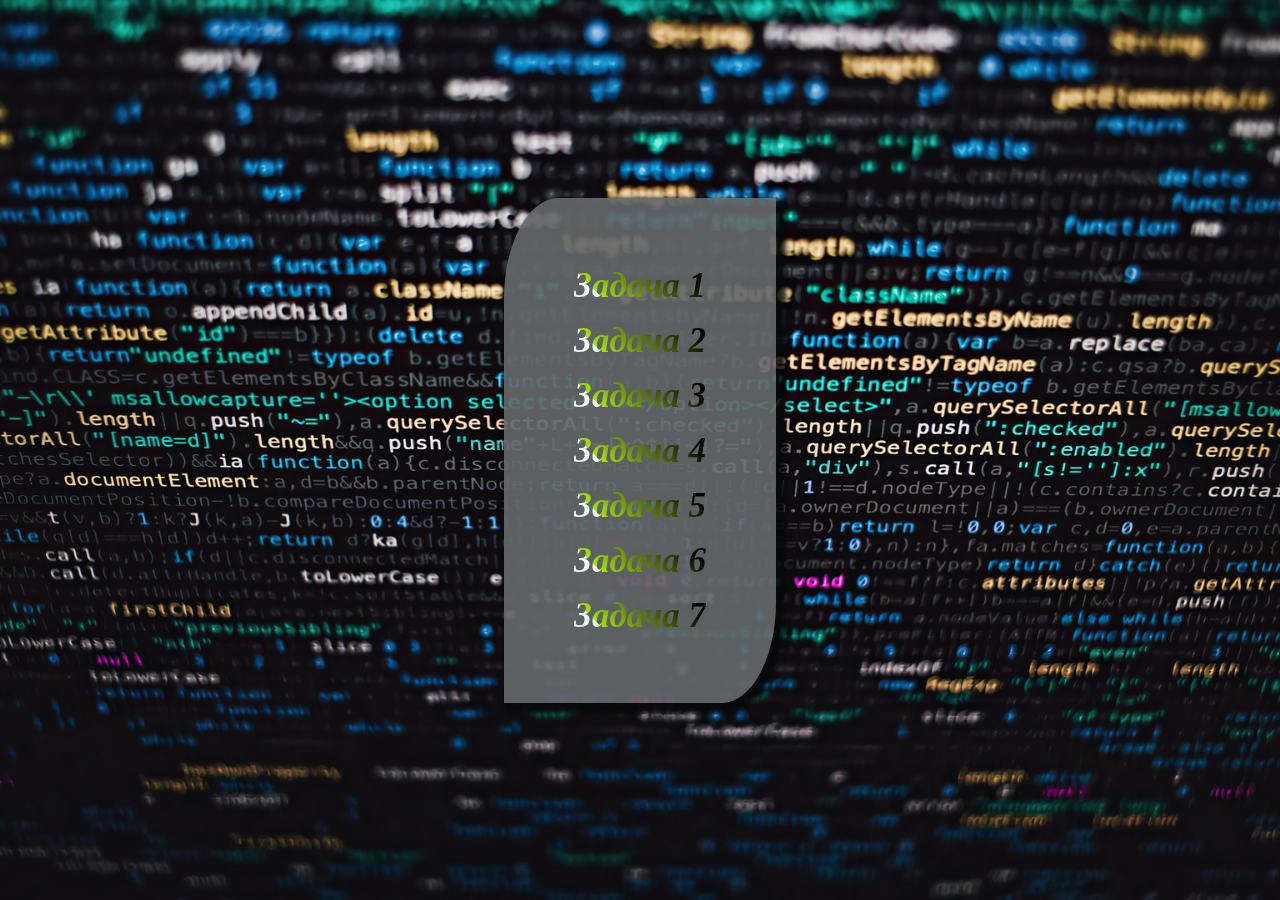
<file: index.html>
<!DOCTYPE html>
<html lang="en">

<head>
   <meta charset="UTF-8">
   <meta http-equiv="X-UA-Compatible" content="IE=edge">
   <meta name="viewport" content="width=device-width, initial-scale=1.0">
   <link rel="shortcut icon" href="img/favicon.ico">
   <link rel="stylesheet" href="css/reset.css">
   <link rel="stylesheet" href="css/style.css">
   <title> Lesson 3</title>
</head>

<body>
   <main class="block">
      <div class="block__container">
         <div class="block__items">
         <a href="task0.html" class="block__link"> Задача 1</a>
         <a href="task1.html" class="block__link"> Задача 2</a>
         <a href="task2.html" class="block__link"> Задача 3</a>
         <a href="task3.html" class="block__link"> Задача 4</a>
         <a href="task4.html" class="block__link"> Задача 5</a>
         <a href="task5.html" class="block__link"> Задача 6</a>
         <a href="task6.html" class="block__link"> Задача 7</a>
         </div>
</div>
   </main>

</body>

</html>
</file>
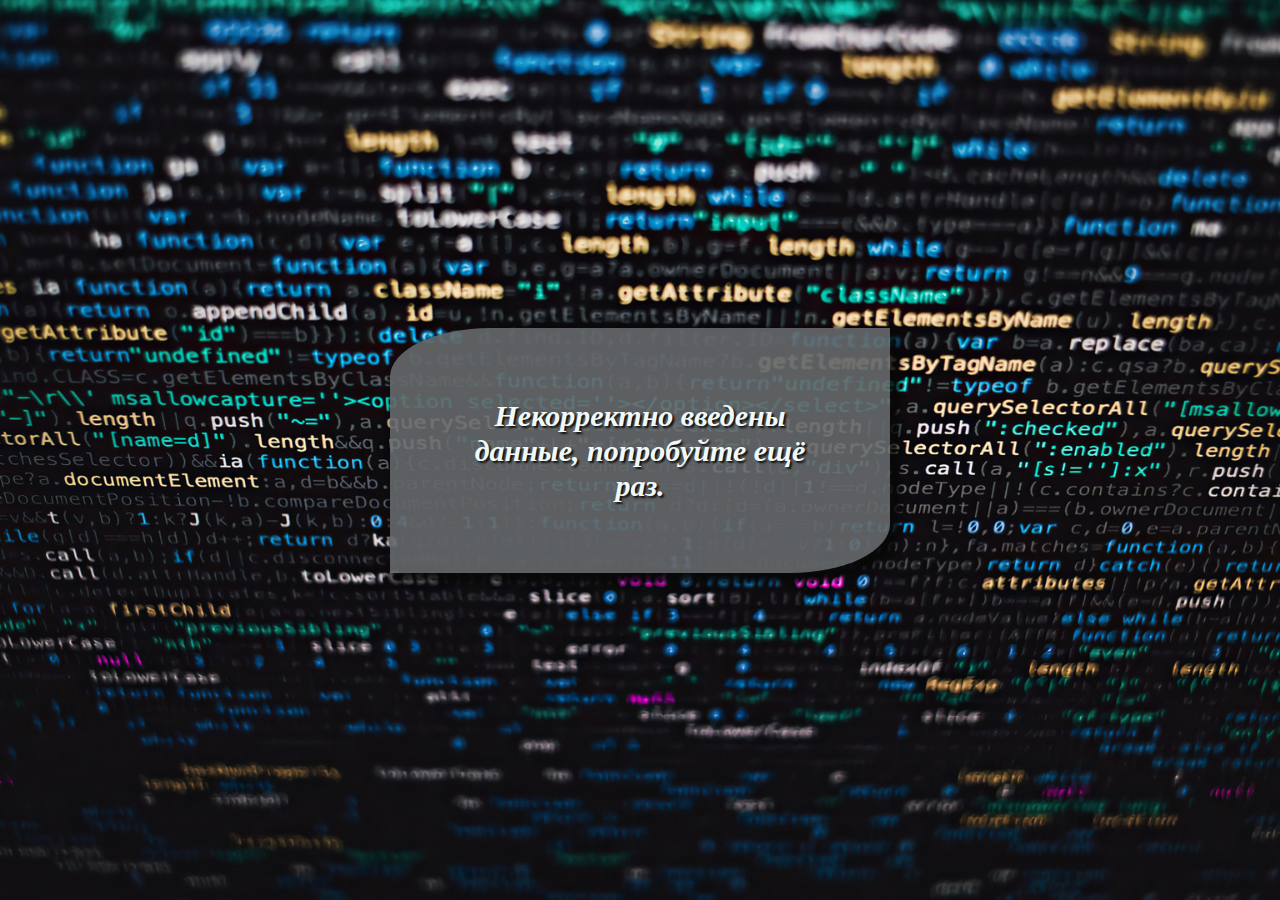
<file: task0.html>
<!DOCTYPE html>
<html lang="en">

<head>
   <meta charset="UTF-8">
   <meta http-equiv="X-UA-Compatible" content="IE=edge">
   <meta name="viewport" content="width=device-width, initial-scale=1.0">
   <link rel="shortcut icon" href="img/favicon.ico">
   <link rel="stylesheet" href="css/reset.css">
   <link rel="stylesheet" href="css/style.css">
   <title> Lesson 3</title>
</head>

<body>
   <main class="block">
      <div class="block__container">
         <div class="block__items block__items--0">
          <script>
            //1.	З клавіатури вводяться імена двох дітей та кількість у них цукерок. Вивести не екран ім’я тієї дитини, у якої кількість цукерок є більшою, або вивести, що кількість однакова.
  //Вводим необходимые данные
  const childName1 = prompt(`Введите имя ребенка`, "")
  const candyChild1 = parseInt(prompt(`${childName1} имеет конфет`, ""))
  const childName2 = prompt(`Введите имя ребенка`, "")
  const candyChild2 = parseInt(prompt(`${childName2} имеет конфет`, ""))
  //Находим результат   // Выводим результат
if (candyChild1 > candyChild2)
document.write(`${childName1} имеет больше конфет чем  ${childName2}`)
 else if(candyChild1 < candyChild2)
document.write(`${childName2} имеет больше конфет чем  ${childName1}`)
else if (candyChild1 === candyChild2)
document.write(`${childName1} имеет столько же конфет как и  ${childName2}`)
else 
document.write(`Некорректно введены данные, попробуйте ещё раз.`)
</script>
         </div>
</div>
   </main>

</body>

</html>
</file>
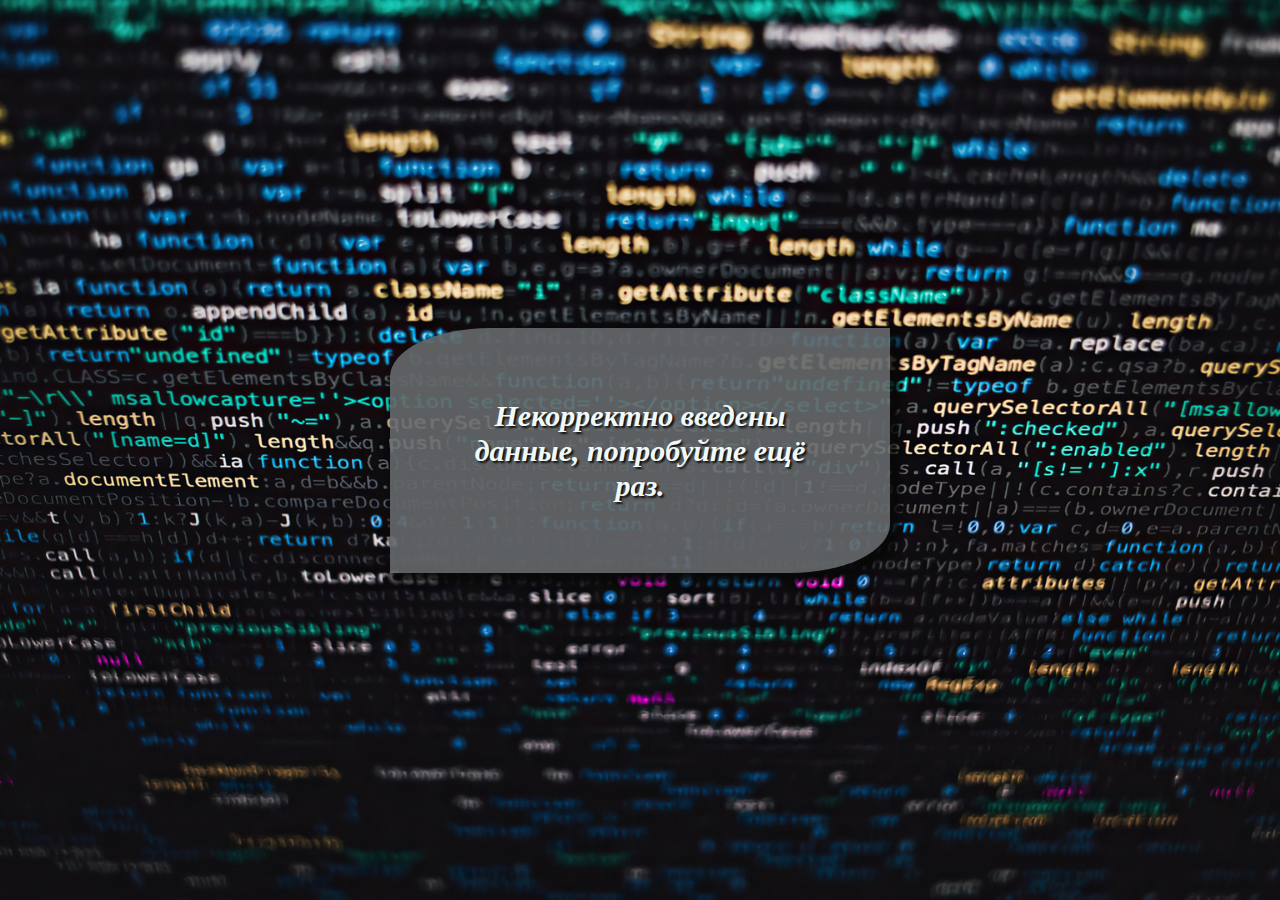
<file: task1.html>
<!DOCTYPE html>
<html lang="en">

<head>
   <meta charset="UTF-8">
   <meta http-equiv="X-UA-Compatible" content="IE=edge">
   <meta name="viewport" content="width=device-width, initial-scale=1.0">
   <link rel="shortcut icon" href="img/favicon.ico">
   <link rel="stylesheet" href="css/reset.css">
   <link rel="stylesheet" href="css/style.css">
   <title> Lesson 3</title>
</head>

<body>
   <main class="block">
      <div class="block__container">
         <div class="block__items block__items--0">
<script>
  //2.	З клавіатури вводиться ціна товару і кількість грошей. Якщо грошей не вистачає то відмовляємо у покупці, інакше, якщо ще залишаються гроші, то пропонуємо купити лотерею за 4 грн.
  //Вводим необходимые данные
  const priceProduct = parseFloat(prompt(`Цена товара`, ""))
  const quantityOfMoney = parseFloat(prompt(`Количество доступных финансов`, ""))
  const lotteryPrice = 4
  const moneyAfterPurchase = quantityOfMoney - priceProduct
  let result
  //Находим результат  
  if (priceProduct <= quantityOfMoney && moneyAfterPurchase < lotteryPrice)
result = `Спасибо за покупку.`
else  if(moneyAfterPurchase >= lotteryPrice)
result = `Спасибо за покупку. Можете купить ещё лотерею. Сегодня вам точно повезёт!`
else if (priceProduct > quantityOfMoney)
result = `К сожалению у вас не хватает денег.`
else 
result = `Некорректно введены данные, попробуйте ещё раз.`
 // Выводим результат
document.write(result)
</script>
         </div>
</div>
   </main>

</body>

</html>
</file>
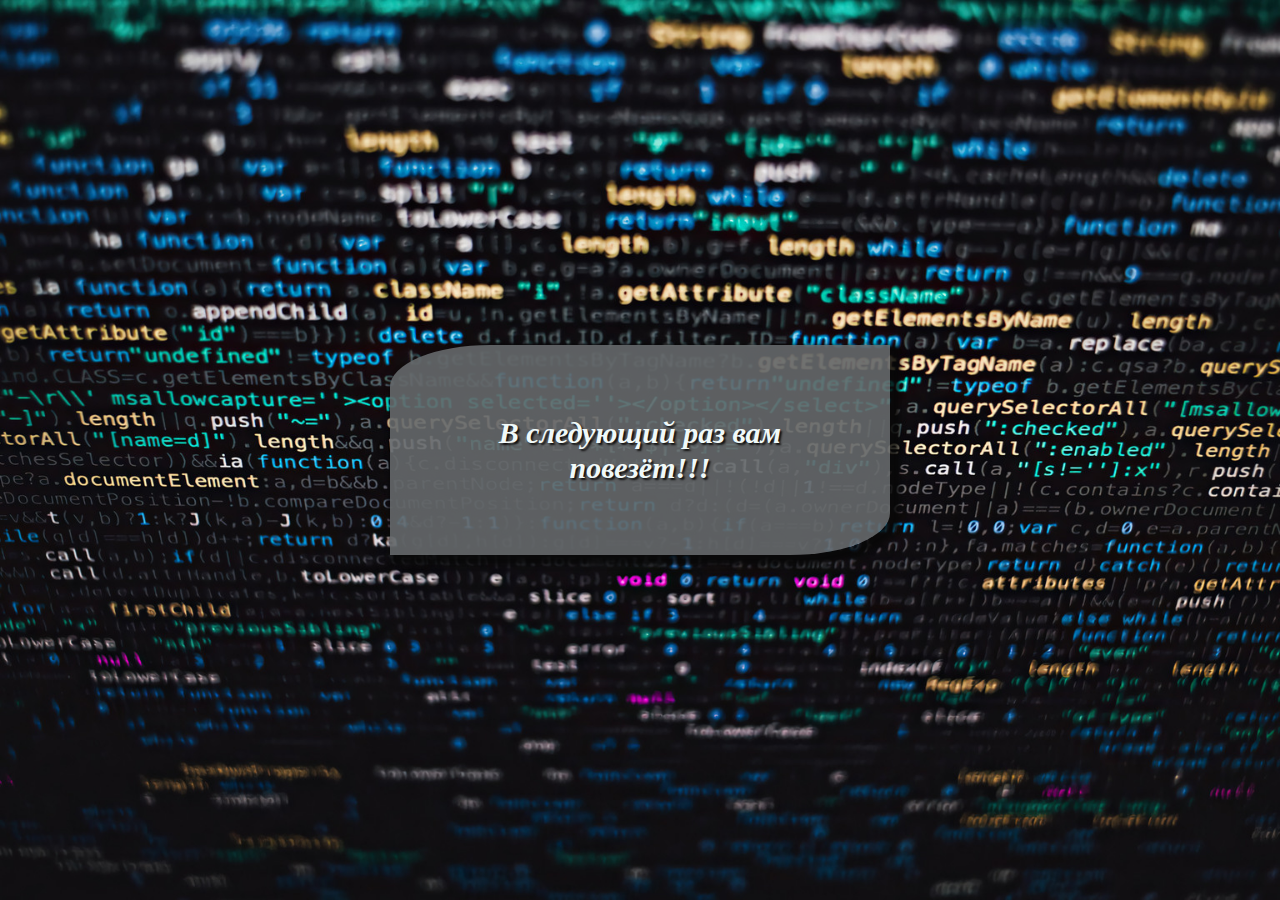
<file: task2.html>
<!DOCTYPE html>
<html lang="en">

<head>
   <meta charset="UTF-8">
   <meta http-equiv="X-UA-Compatible" content="IE=edge">
   <meta name="viewport" content="width=device-width, initial-scale=1.0">
   <link rel="shortcut icon" href="img/favicon.ico">
   <link rel="stylesheet" href="css/reset.css">
   <link rel="stylesheet" href="css/style.css">
   <title> Lesson 3</title>
</head>

<body>
   <main class="block">
      <div class="block__container">
         <div class="block__items block__items--0">
<script>
  //3.	Випадковим чином генерується число від 1 до 5. Спробуйте вгадати число за 2 спроби.
  //Вводим необходимые данные
const minNumber = 1
const maxNumber = 5
let randomNumber = Math.floor(Math.random() * (maxNumber - minNumber + 1 ) + minNumber)
let userNumber = parseInt(prompt(`Введите ваше число. Диапазон от 1 до 5`, ''))
  //Находим результат  
if (randomNumber === userNumber)
document.write(`Класс, вы угадали с первой попытки!!!`)
else {
let userNumber2 = prompt(`К сожалению Вы не угадали, попробуйте ещё раз`)
 if(randomNumber === userNumber2)
document.write(`Вы угадали со второй попытки!!!!`)
else 
document.write(`В следующий раз вам повезёт!!!`)}

</script>
         </div>
</div>
   </main>

</body>

</html>
</file>
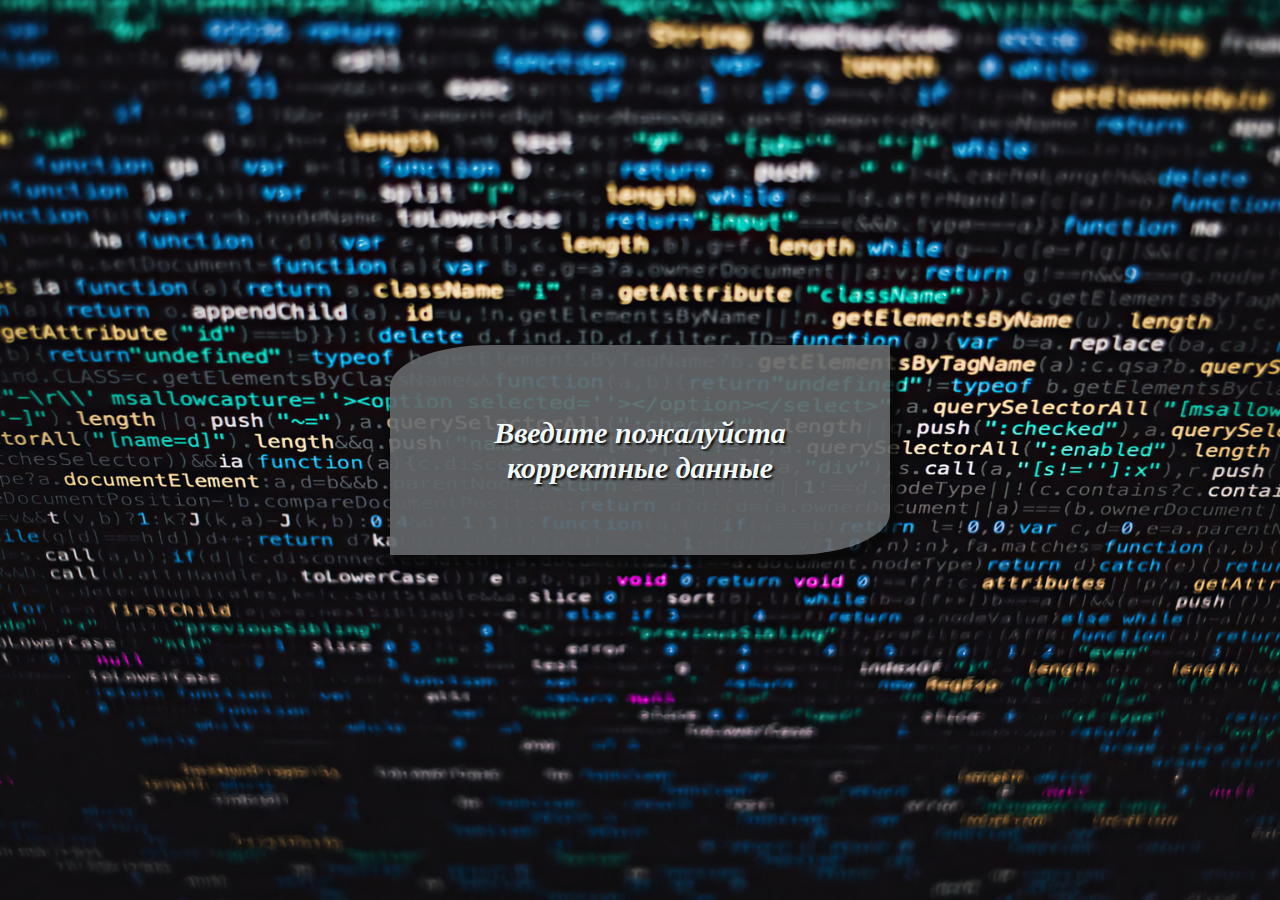
<file: task3.html>
<!DOCTYPE html>
<html lang="en">

<head>
   <meta charset="UTF-8">
   <meta http-equiv="X-UA-Compatible" content="IE=edge">
   <meta name="viewport" content="width=device-width, initial-scale=1.0">
   <link rel="shortcut icon" href="img/favicon.ico">
   <link rel="stylesheet" href="css/reset.css">
   <link rel="stylesheet" href="css/style.css">
   <title> Lesson 3</title>
</head>

<body>
   <main class="block">
      <div class="block__container">
         <div class="block__items block__items--0">
<script>
  //4.	З клавіатури вводиться вік людини. Вивести на екран ким він є (дитиною у садочку, школярем, студентом, працівником, пенсіонером).
  //Вводим необходимые данные
  const kid = 3,
  schoolChild = 7,
  student = 17,
  worker = 24,
  senior = 60
  //Находим результат  
const userAge = parseInt(prompt(`Укажите ваш возраст`, ''))
let result
if (userAge< kid)
result = `Готовся малыш, скоро в садик!!`
else if (userAge< schoolChild)
result = `Класс, ты уже ходишь в садик`
else if (userAge < student)
result = `Ты уже ходишь в школу!`
else if (userAge < worker)
result = `Будем грызть гранит науки, студент?`
else if (userAge < senior)
result = `Учеба позади, теперь пора и поработать`
else if (userAge > senior)
result = `Сколько можно работать, пора и отдохнуть)`
else
result = `Введите пожалуйста корректные данные`
   // Выводим результат
document.write(result)
</script>
         </div>
</div>
   </main>

</body>

</html>
</file>
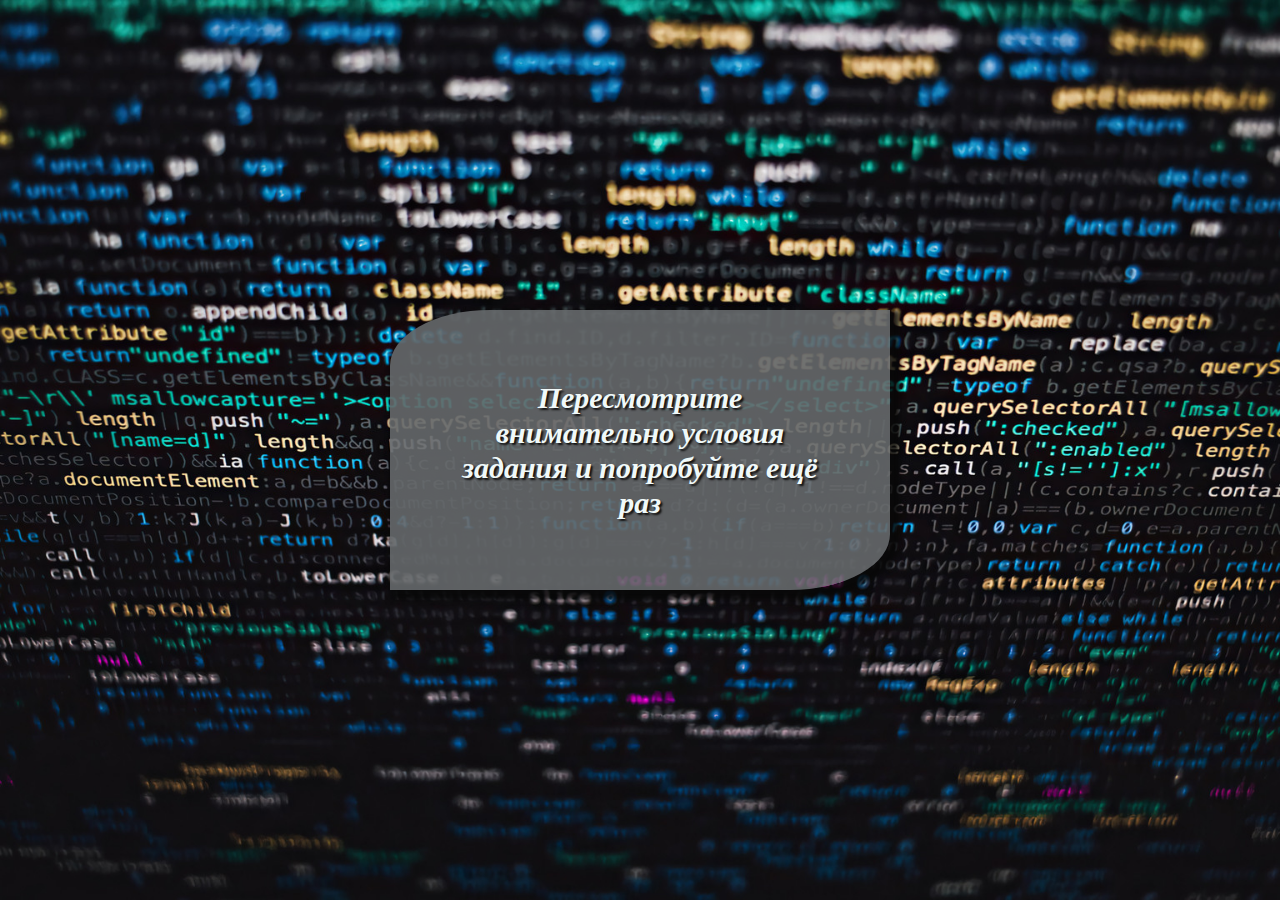
<file: task4.html>
<!DOCTYPE html>
<html lang="en">

<head>
   <meta charset="UTF-8">
   <meta http-equiv="X-UA-Compatible" content="IE=edge">
   <meta name="viewport" content="width=device-width, initial-scale=1.0">
   <link rel="shortcut icon" href="img/favicon.ico">
   <link rel="stylesheet" href="css/reset.css">
   <link rel="stylesheet" href="css/style.css">
   <title> Lesson 3</title>
</head>

<body>
   <main class="block">
      <div class="block__container">
         <div class="block__items block__items--0">
<script>
   //5.	З клавіатури вводиться назва категорії водія (А-мотоцикл, В-легковий автомобіль, С-вантажний автомобіль). Вивести на екран назву транспортного засобу, яким він може керувати.
  //Вводим необходимые данные
const userCategory = prompt(`Укажите вашу категорию "А" "В" "С"`, '')
  //Находим результат  
  let result
switch (userCategory){ 
 case 'A':
 case 'a': result = `Мотоцикл - это то что вам нужно!!!`
 break;
 case 'B':
 case 'b': result = `Машина, скорость, ветер...`
 break;
 case 'C':
 case 'c': result = `Тебе нужно что-то по мощнее, грузовик- это твоё!!`
 break;
 default : result = `Пересмотрите внимательно условия задания и попробуйте ещё раз`
}
   // Выводим результат
   document.write(result)
</script>
         </div>
</div>
   </main>

</body>

</html>
</file>
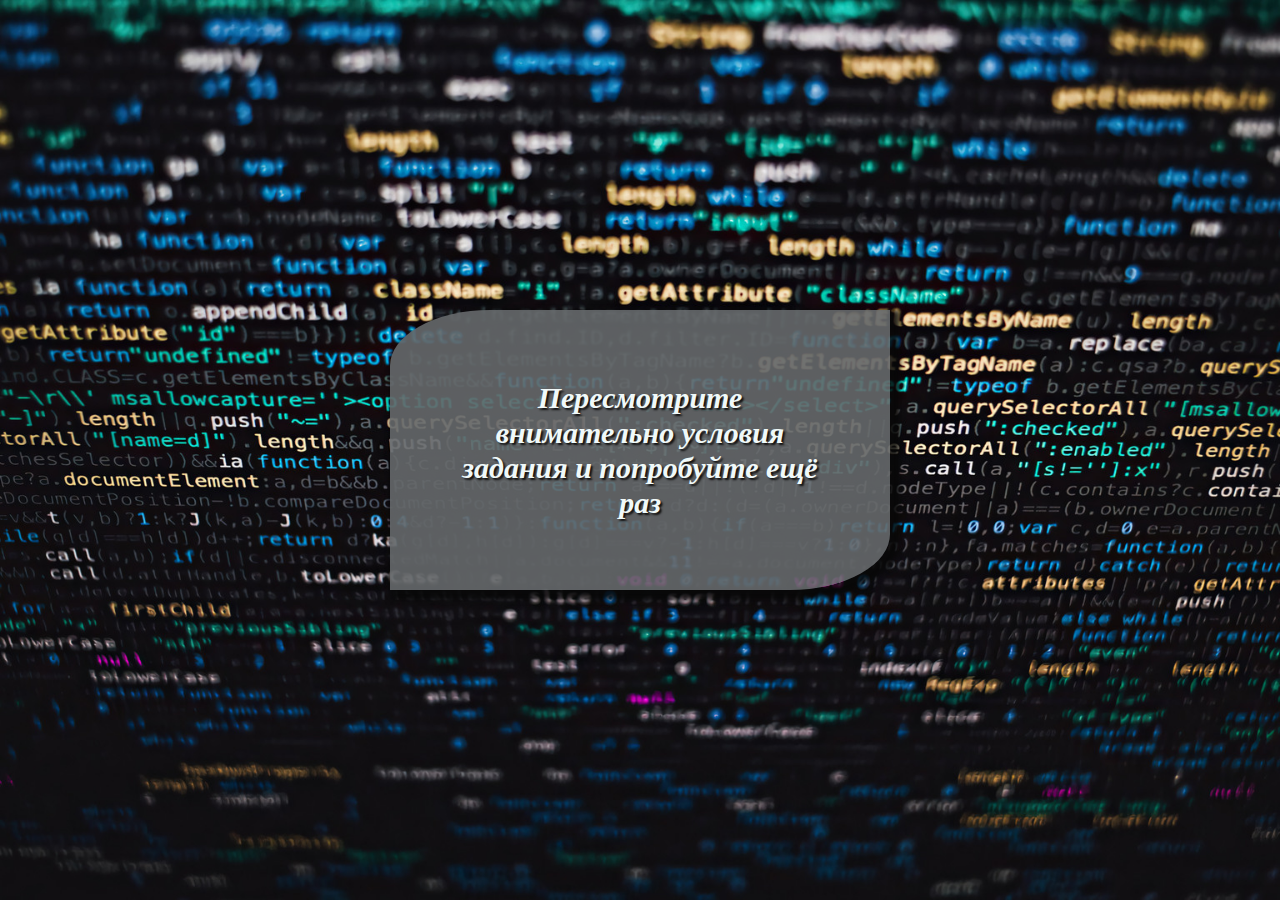
<file: task5.html>
<!DOCTYPE html>
<html lang="en">

<head>
   <meta charset="UTF-8">
   <meta http-equiv="X-UA-Compatible" content="IE=edge">
   <meta name="viewport" content="width=device-width, initial-scale=1.0">
   <link rel="shortcut icon" href="img/favicon.ico">
   <link rel="stylesheet" href="css/reset.css">
   <link rel="stylesheet" href="css/style.css">
   <title> Lesson 3</title>
</head>

<body>
   <main class="block">
      <div class="block__container">
         <div class="block__items block__items--0">
<script>
   //6.	З клавіатури вводиться номер дня тижня. Вивести на екран назву дня.
  //Вводим необходимые данные
const dayOfWeek = parseInt(prompt(`Укажите число от 1 до 7 \nи мы узнаем какой день недели для Вас`, ''))
  //Находим результат  
  let result
switch (dayOfWeek){
 case 1 : result = `Понедельник - день тяжелый`;
 break;
 case 2 : result = `Вторник`
 break;
 case 3 : result = `Среда`
 break;
 case 4 : result = `Четверг`
 break;
 case 5 : result = `Пятница`
 break;
 case 6 : result = `Суббота`
 break;
 case 7 : result = `Воскресенье`
 break;
 default : result = `Пересмотрите внимательно условия задания и попробуйте ещё раз`
}
   // Выводим результат
document.write(result)
</script>
         </div>
</div>
   </main>

</body>

</html>
</file>
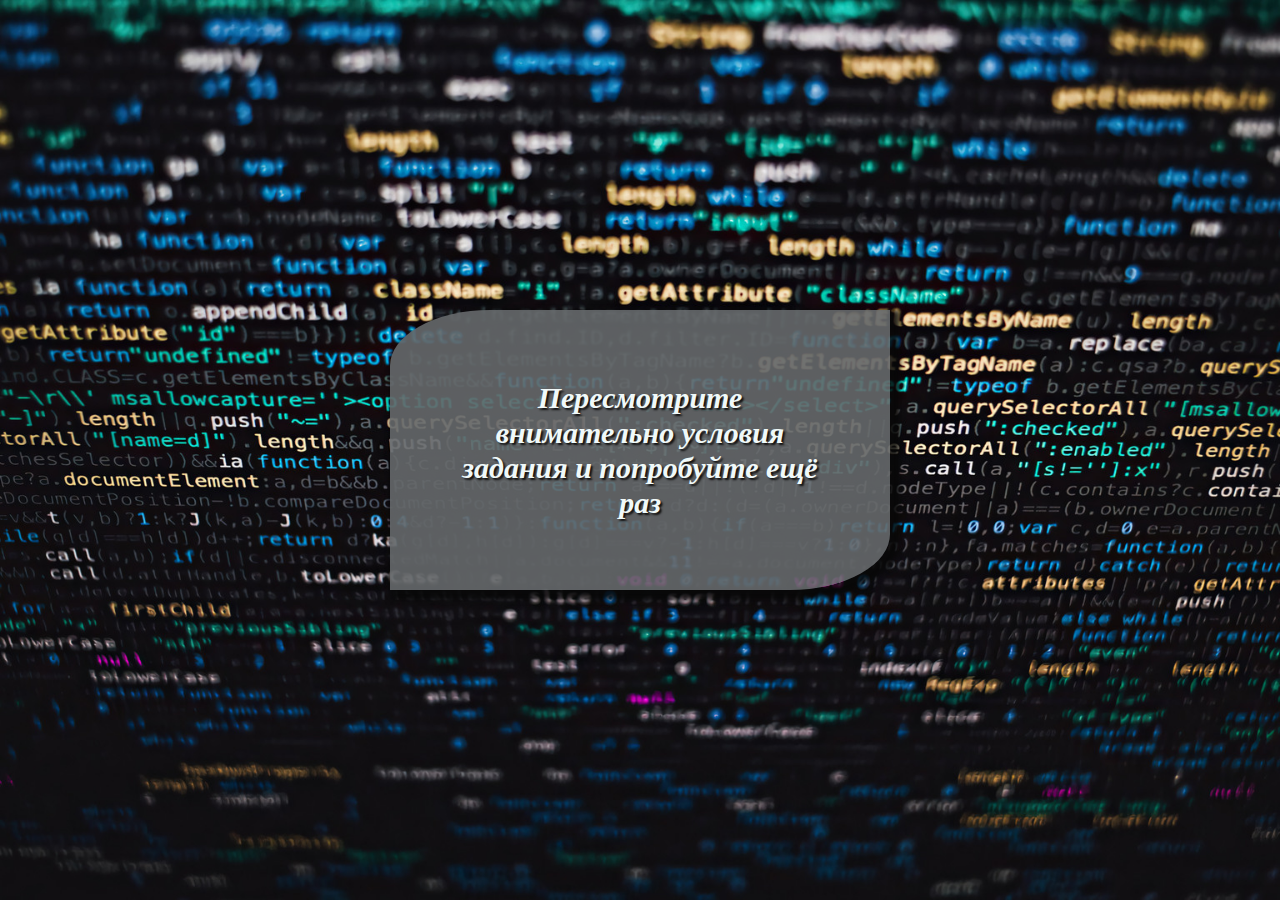
<file: task6.html>
<!DOCTYPE html>
<html lang="en">

<head>
   <meta charset="UTF-8">
   <meta http-equiv="X-UA-Compatible" content="IE=edge">
   <meta name="viewport" content="width=device-width, initial-scale=1.0">
   <link rel="shortcut icon" href="img/favicon.ico">
   <link rel="stylesheet" href="css/reset.css">
   <link rel="stylesheet" href="css/style.css">
   <title> Lesson 3</title>
</head>

<body>
   <main class="block">
      <div class="block__container">
         <div class="block__items block__items--0">
<script>
   //7.	З клавіатури вводиться номер місяця. Вивести до якої пори він відноситься
  //Вводим необходимые данные
const timeOfYear= parseInt(prompt(`Укажите число от 1 до 12 \n И мы узнаем какая пора года относится к этому месяцу`, ''))
  //Находим результат  
  let result
switch (timeOfYear){
 case 1:
 case 2 : result = `Зима`;
 break;
 case 3 :
 case 4 :
 case 5 : result = `Весна`;
 break;
 case 6 :
 case 7 :
 case 8 : result = `Лето`;
 break;
 case 9 :
 case 10 :
 case 11: result = `Осень`;
 break;
 case 12: result = `Зима`;
 break;
 default : result = `Пересмотрите внимательно условия задания и попробуйте ещё раз`
}
   // Выводим результат
document.write(result)
</script>
         </div>
</div>
   </main>

</body>

</html>
</file>
<file: css/style.css>
.block {
   background: url(../img/js.jpg) center / cover no-repeat;
   min-height: 100vh;
}
/* .block::before{
   content: '';
   width: 100%;
   height: 100%;
   left: 0;
   top: 0;
   position: absolute;
   z-index: 2;
   background-color: rgba(227, 227, 240, 0.43);
} */
.block__container {
   max-width:  1020px;
   padding: 0 15px;
   margin: 0 auto;
   display: flex;
   justify-content: center;
   align-items: center;
   min-height: 100vh;
}
.block__items {
   position: relative;
   z-index: 3;
   padding: 70px; 
   display: flex;
   gap: 20px;
   max-width: 500px;
   flex-direction: column;
   justify-content: center;
   align-items: center;
   background-color: rgba(100, 103, 105, 0.922);
   box-shadow: 5px 5px 5px 5px #080808db;
   border-radius: 20% 0 20% 0;
   animation-name: trancform;
   animation-duration: 2s;
}
@keyframes trancform {
   0%{
      opacity: 0;
      transform: translateY(20%);
   }
   100%{
      opacity: 1;
      transform: translateY(0);
   }
}
.block__items--0{
   color: #f0f9f9;
   text-shadow: 2px 2px 2px #111010;
      font-weight: 900;
   font-style: italic;
   font-size: 30px;
   line-height: 35px;
   text-align: center;
}
.block__link {
   color: #ebe1e1;
   font-weight: 900;
   font-style: italic;
     font-size: 35px;
    -webkit-background-clip: text;
  -webkit-text-fill-color: transparent;
  background-size: 100%;
  background-image:linear-gradient(45deg, rgb(239, 248, 247)20%, rgb(167, 230, 7) 20%, rgb(5, 5, 5) 87%);
  transition: all 0.5s;
}
.block__link:hover{
  filter: hue-rotate(90deg);
  transform: scale(1.05);
}
</file>
